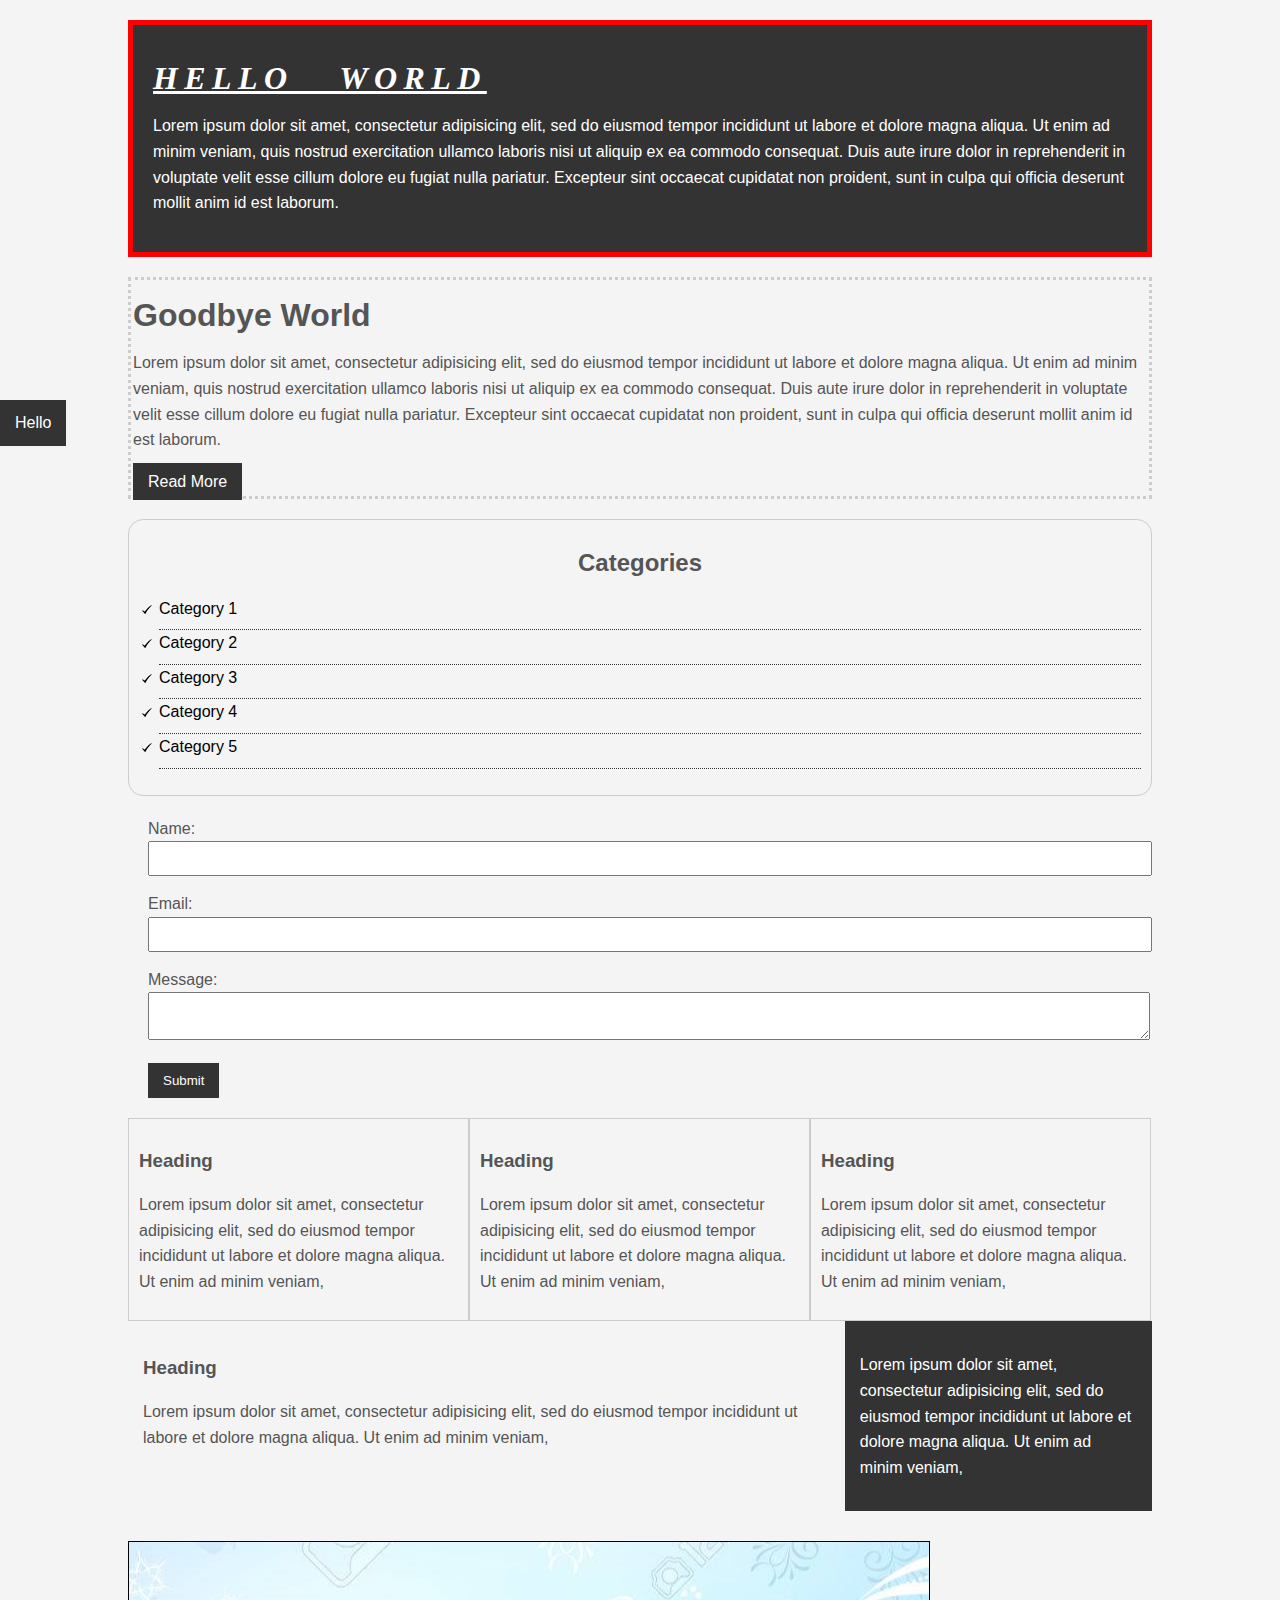
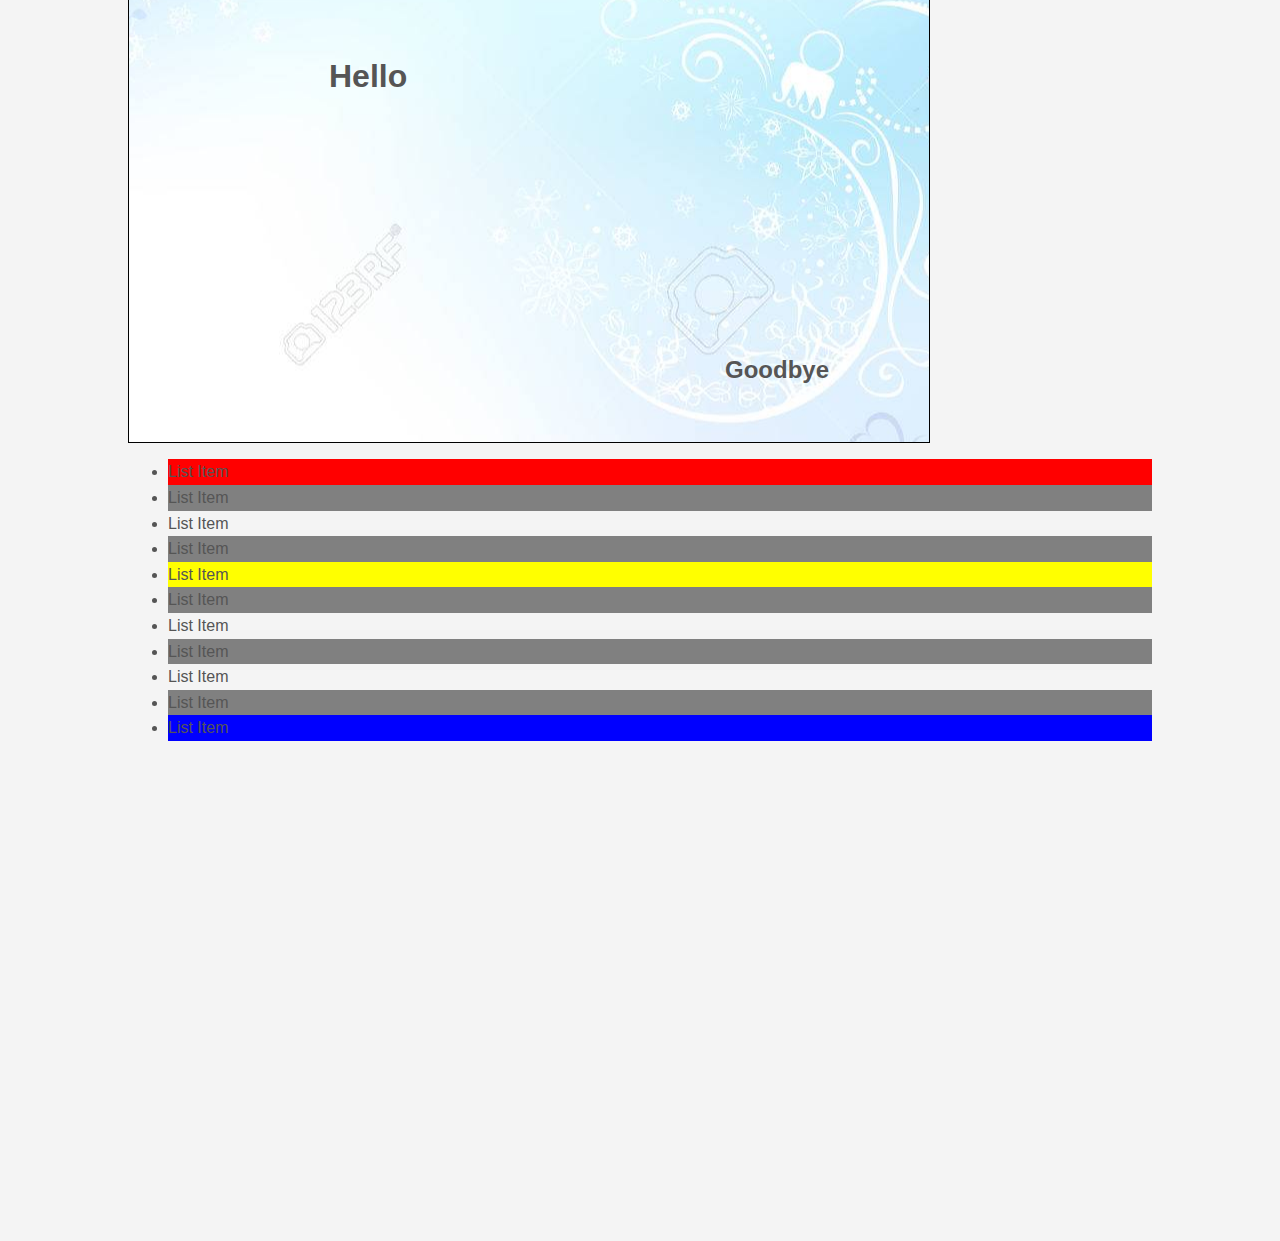
<file: csscheatsheet/index.html>
<!DOCTYPE html>
<html>
<head>
	<title>CSS Cheat Sheet</title>
	<link rel="stylesheet" type="text/css" href="css/style.css">
</head>
<body>
		<div class="container">
		<div class="box-1">
		<h1>Hello World</h1>
		
	<p>
		Lorem ipsum dolor sit amet, consectetur adipisicing elit, sed do eiusmod
		tempor incididunt ut labore et dolore magna aliqua. Ut enim ad minim veniam,
		quis nostrud exercitation ullamco laboris nisi ut aliquip ex ea commodo
		consequat. Duis aute irure dolor in reprehenderit in voluptate velit esse
		cillum dolore eu fugiat nulla pariatur. Excepteur 	sint occaecat cupidatat non
		proident, sunt in culpa qui officia deserunt mollit anim id est laborum.
	</p>
</div>
</div>
<div class="container">
		<div class="box-2">
		<h1>Goodbye World</h1>
		
	<p>
		Lorem ipsum dolor sit amet, consectetur adipisicing elit, sed do eiusmod
		tempor incididunt ut labore et dolore magna aliqua. Ut enim ad minim veniam,
		quis nostrud exercitation ullamco laboris nisi ut aliquip ex ea commodo
		consequat. Duis aute irure dolor in reprehenderit in voluptate velit esse
		cillum dolore eu fugiat nulla pariatur. Excepteur 	sint occaecat cupidatat non
		proident, sunt in culpa qui officia deserunt mollit anim id est laborum.
	</p>
	<a class="button">Read More</a>
</div>
<div class="categories">
	<h2>Categories</h2>
	<ul>
			<li> <a href="#">Category 1 </a></li>
			<li> <a href="#">Category 2 </a></li>
			<li> <a href="#">Category 3 </a></li>
			<li> <a href="#">Category 4 </a></li>
			<li> <a href="test.html">Category 5</a></li>
	</ul>
</div>
	<form class="my-form">
		<div class="form-group">
			<label>Name: </label>
			<input type="text" name="name">
		</div>
		<div class="form-group">
			<label>Email: </label>
			<input type="text" name="email">
		</div>
		<div class="form-group">
			<label>Message: </label>
			<textarea name="message"></textarea>
		</div>
		<input class="button" type="submit" value="Submit" name="">
	</form>

	<div class="block">
		<h3>Heading</h3>
		<p>Lorem ipsum dolor sit amet, consectetur adipisicing elit, sed do eiusmod
		tempor incididunt ut labore et dolore magna aliqua. Ut enim ad minim veniam,
		</p>
	</div>
	<div class="block">
		<h3>Heading</h3>
		<p>Lorem ipsum dolor sit amet, consectetur adipisicing elit, sed do eiusmod
		tempor incididunt ut labore et dolore magna aliqua. Ut enim ad minim veniam,
		</p>
	</div>
	<div class="block">
		<h3>Heading</h3>
		<p>Lorem ipsum dolor sit amet, consectetur adipisicing elit, sed do eiusmod
		tempor incididunt ut labore et dolore magna aliqua. Ut enim ad minim veniam,
		</p>
	</div>

	<div class="clr"> </div>
	<div id="main-block">
		<h3>Heading</h3>
		<p>Lorem ipsum dolor sit amet, consectetur adipisicing elit, sed do eiusmod
		tempor incididunt ut labore et dolore magna aliqua. Ut enim ad minim veniam,
		</p>
	</div>

	<div id="sidebar">
		<p>Lorem ipsum dolor sit amet, consectetur adipisicing elit, sed do eiusmod
		tempor incididunt ut labore et dolore magna aliqua. Ut enim ad minim veniam,
		</p>
	</div>
	<div class="clr"> </div>

	<div class="p-box">
		<h1>Hello</h1>
		<h2>Goodbye</h2>
	</div>
	<div>
	<ul class="my-list">
		<li>List Item</li>
		<li>List Item</li>
		<li>List Item</li>
		<li>List Item</li>
		<li>List Item</li>
		<li>List Item</li>
		<li>List Item</li>
		<li>List Item</li>
		<li>List Item</li>
		<li>List Item</li>
		<li>List Item</li>

	</ul>
</div>
</div> <!-- ./container -->

<a class="fix-me button" href="">Hello</a>

<div style="margin-top:500px;"></div>
</body>
</html>
</file>
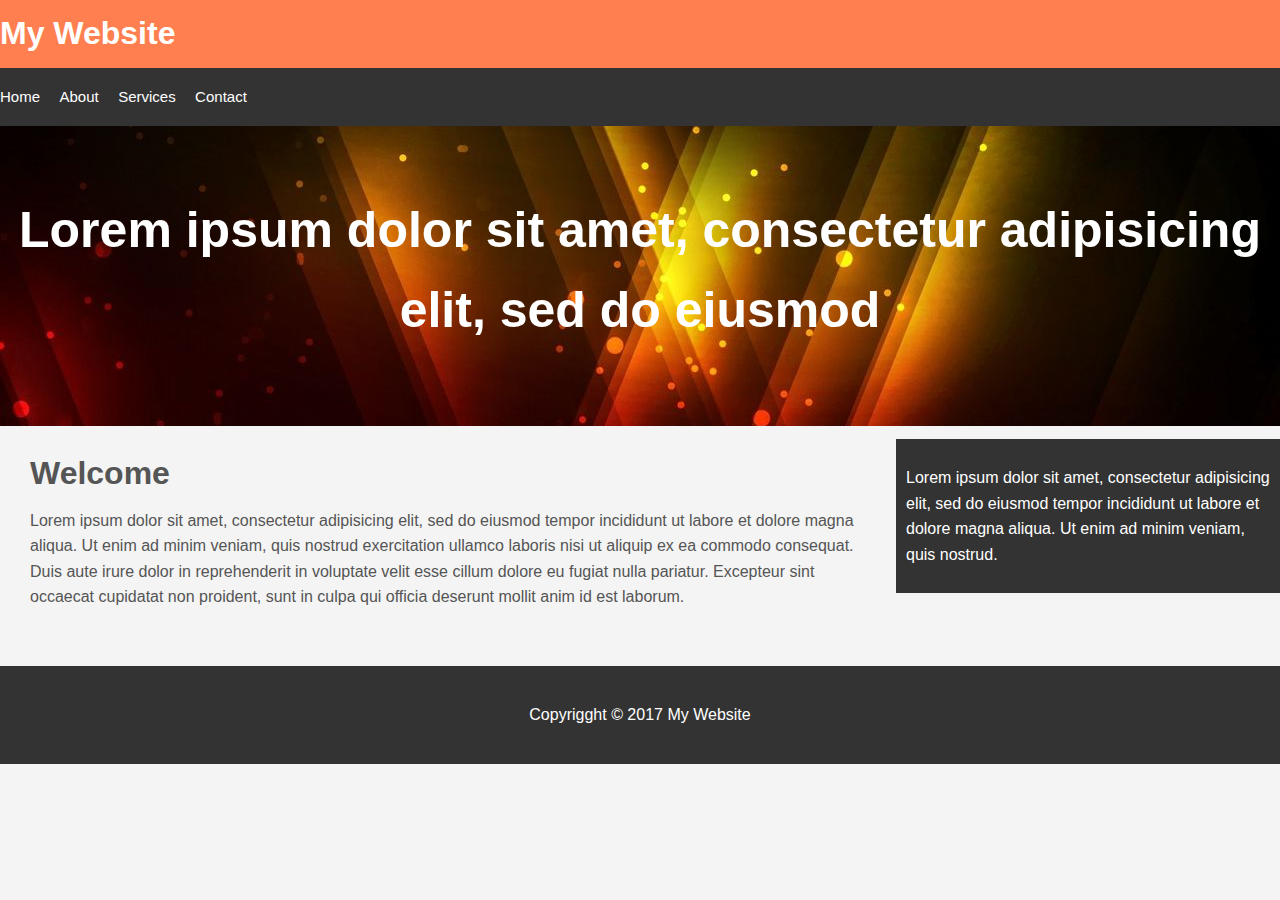
<file: mywebsite/index.html>
<!DOCTYPE html>
<html>
<head>
	<title>My Website</title>
	<link rel="stylesheet" type="text/css" href="css/style.css">
</head>
<body>
	<header id="main-header">
		<div class="container">
		<h1>My Website</h1>
	</div>
	</header>

	<nav id="navbar">
		<div class="container">
		<ul>
			<li> <a href="#">Home</a></li>
			<li> <a href="#">About</a></li>
			<li> <a href="#">Services</a></li>
			<li> <a href="#">Contact</a></li>
		</ul>
	</div>
	</nav>
	<section id="showcase" >
		<div class="container">
			<h1>Lorem ipsum dolor sit amet, consectetur adipisicing elit, sed do eiusmod
			</h1>
		</div>
	</section>
	<div class="container">
	 <section id="main">
			<h1>Welcome</h1>
			<p>Lorem ipsum dolor sit amet, consectetur adipisicing elit, sed do eiusmod
			tempor incididunt ut labore et dolore magna aliqua. Ut enim ad minim veniam,
			quis nostrud exercitation ullamco laboris nisi ut aliquip ex ea commodo
			consequat. Duis aute irure dolor in reprehenderit in voluptate velit esse
			cillum dolore eu fugiat nulla pariatur. Excepteur sint occaecat cupidatat non
			proident, sunt in culpa qui officia deserunt mollit anim id est laborum.</p>
		</section>

		<aside id="sidebar">
			<p>Lorem ipsum dolor sit amet, consectetur adipisicing elit, sed do eiusmod
			tempor incididunt ut labore et dolore magna aliqua. Ut enim ad minim veniam,
			quis nostrud.</p>
		</aside>
</div>
	<footer id="main-footer">
		<p>Copyrigght &copy; 2017 My Website</p>
	</footer>
</body>
</html>
</file>
<file: csscheatsheet/css/style.css>
/*
*{
	margin:0;
	padding:0;
} */
body {
	background-color:#f4f4f4;
	color:#555555;

	font-family: Arial, Helvetica, sans-serif;
	font-size:16px;
	font-weight:normal;
	/* Same as above */
	font: normal 16px Arial, Helvetica. sans-serif;

	line-height:1.6em;
	margin:0;
}

a {
	text-decoration: none;
	color:#000;
}
a:hover {
	color:red;
}
.container {
	width: 80%;
	margin: auto;
}

.button{
	background-color: #333;
	color:#fff;
	padding: 10px 15px;
	border: none;
}

.button:hover{
	background:red;
	color:#fff;
}

.clr {
	clear:both; 
}

a:active {
	color:green;
}

a:visited {
	
}
.box-1 {
	background-color:#333;
	color:#fff;

	border-right: 5px red solid;
	border-left: 5px red solid;
	border-top: 5px red solid;
	border-bottom: 5px red solid;
	/* Same as above */
	border-width: 3px;
	border-bottom-width: 10px;
	border-top-style: dotted;

	border: 5px red solid;

	padding-top: 20px;
	padding-bottom: 20px;
	padding-right: 20px;
	padding-left: 20px;

/* Same as above */
	padding:20px;

	margin:20px 0;
}

.box-1 h1{
	font-family: Tahoma;
	font-weight: 800;
	font-style: italic;
	text-decoration: underline;
	text-transform: uppercase;
	letter-spacing: 0.2em;
	word-spacing: 1em;
}

.box-2{
	border:3px dotted #ccc;
	padding: 2px;
	margin:20px 0;
}

.categories {
	border: 1px #ccc solid;
	padding: 10px;
	border-radius: 15px;
}

.categories h2{

	text-align: center;
}

.categories ul {
	padding:0;
	padding-left:20px; 
	list-style: square;
	list-style: none;
}
.categories li {
	padding-bottom: 8px;
	border-bottom: dotted 1px #333;
	list-style-image: url('../images/check.png');
}

.my-form {
	padding: 20px;
}

.form-group {
	padding-bottom: 15px;
}

.my-from label {
	display:block;
}

.my-form input[type="text"], .my-form textarea {
	padding: 8px;
	width: 100%;
}

.block{
	float: left;
	width: 33.3%;
	border: 1px solid #ccc;
	padding: 10px;
	box-sizing: border-box;

}

#main-block{
	float: left;
	width: 70%;
	padding:15px;
	box-sizing: border-box;
}
#sidebar{
	float:right;
	width:30%;
	background-color: #333;
	color: #fff;
	padding:15px;
	box-sizing: border-box;
}

.p-box{
	width: 800px;
	height: 500px;
	border:1px solid #000;
	margin-top: 30px;
	position: relative;
	background-image:url('../images/bgimage.jpg');
	background-position: 100px 200px;
	background-repeat: no-repeat;
	background-position: center center;
}

.p-box h1{
	position: absolute;
	top:100px;
	left: 200px;

}

.p-box h2 {
	position: absolute;
	bottom: 40px;
	right: 100px;
}

.fix-me{
	position: fixed;
	top: 400px;
}

.my-list li:first-child{
	background: red;
}

.my-list li:last-child{
	background: blue;
}
.my-list li:nth-child(5){
	background: yellow;
}
.my-list li:nth-child(even){
	background: gray;
}
</file>
<file: mywebsite/css/style.css>
body {
	background-color: #f4f4f4;
	color: #555;
	font-family: arial, helvetica, sans-serif;
	font-size: 16px;
	line-height: 1.6em;
	margin: 0;
}

.container {
	widt:80%;
	margin: auto;
	overflow: hidden;
}

#main-header {
	background-color: coral;
	color: #fff;

}

#navbar {
	background-color: #333;
	color:#fff;
}

#navbar ul {
	padding: 0;
	list-style: none;
}

#navbar li {
	display: inline;
}

#navbar a {
	color: #fff;
	text-decoration: none;
	font-size: 15px;
	padding-right: 15px;
}

#showcase{
	background-image: url('../images/showcase.jpg');
	background-position: center right;
	min-height: 300px;
	margin-bottom: 13px;
	text-align: center;
	/**
	background-repeat: no-repeat; **/
}

#showcase h1 {
	color: #fff;
	font-size: 50px;
	line-height: 1.6em;
	padding-top: 30px;

}

#main {
	float: left;
	width: 70%;
	padding: 0 30px;
	box-sizing: border-box;
}

#sidebar {
	float: right;
	width: 30%;
	background: #333;
	color: #fff;
	padding: 10px;
	box-sizing: border-box;
}

#main-footer {
	background: #333;
	color: #fff;
	text-align: center;
	padding:20px;
	margin-top: 40px;
}

@media(max-width:600px){
	#main{
		width: 100%;
		float: none;
	}
	#sidebar{
		width: 100%;
		float: none;
	}
}
</file>
